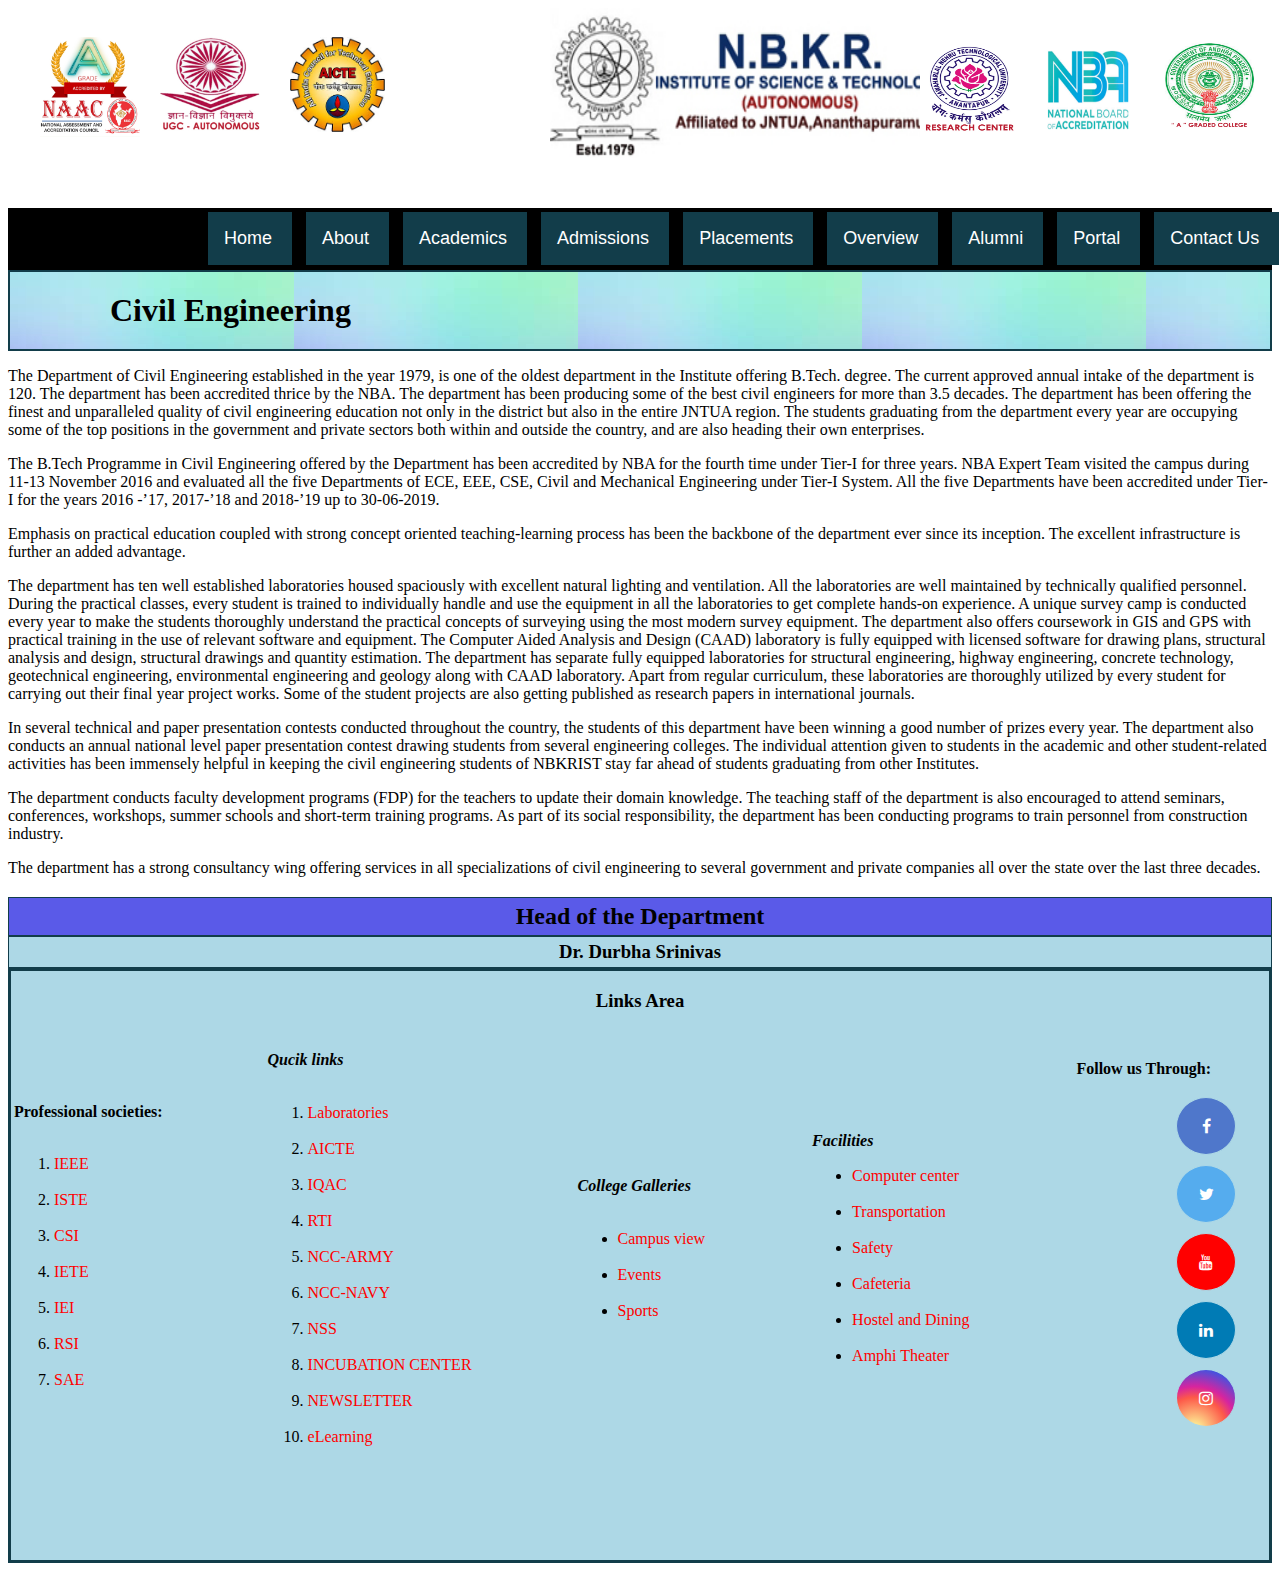
<file: civil.html>
<!DOCTYPE html>

<head>
    <title>
        N.B.K.R INSTITUTE OF SCIENCE AND TECHNOLOGY
    </title>
    <link rel="stylesheet" href="back.css">
    <link rel="stylesheet" href="acad.css">
    <link rel="stylesheet" href="https://cdnjs.cloudflare.com/ajax/libs/font-awesome/4.7.0/css/font-awesome.min.css">
</head>

<body>
    <div class="logos">
        <div id="nbkr">
            <img src="NBKRIST-logo.jpg" alt="nbkrlogo" width="400" height="150">
        </div>
        <div id="naac">
            <img src="naac2021logo.jpg" alt="naaclogo" height="100" width="100">
        </div>
        <div id="ugc">
            <img src="img1.jpg" alt="ugc" height="120" width="100">
        </div>
        <div id="aicte">
            <img src="AICTE.jpg" alt="aicte" height="95" width="95">
        </div>
        <div id="grade">
            <img src="img2.jpg" alt="grade" height="100" width="100">
        </div>
        <div id="nba">
            <img src="img4.jpg" alt="nba" width="100" height="100">
        </div>
        <div id="res">
            <img src="img5.jpg" alt="research" width="100" height="100">
        </div>
    </div>
    <div class="navbar">
        <div class="dropdown">

            <button id="home" class="dropbtn"><a href='home.html' style="color: white;">Home</a></button>

        </div>
        <div class="dropdown">
            <button class="dropbtn">About
                <div class="dropdown-content">
                    <a href="#">a</a>
                    <a href="#">b</a>
                </div>
            </button>
        </div>
        <div class="dropdown">
            </button class="dropbtn">
            <button class="dropbtn">Academics
                <div class="dropdown-content">
                    <a href="ug.html">B.Tech</a>
                    <a href="#">M.Tech</a>
                </div>
            </button>
        </div>
        <div class="dropdown">
            <button class="dropbtn">Admissions
                <div class="dropdown-content">
                    <a href="#">a</a>
                    <a href="#">b</a>
                </div>
            </button>
        </div>
        <div class="dropdown">
            <button class="dropbtn">Placements
                <div class="dropdown-content">
                    <a href="#">a</a>
                    <a href="#">b</a>
                </div>
            </button>
        </div>
        <div class="dropdown">
            <button class="dropbtn">Overview
                <div class="dropdown-content">
                    <a href="#">a</a>
                    <a href="#">b</a>
                </div>
            </button>
        </div>
        <div class="dropdown">
            <button class="dropbtn"><a href="alumni.html" style="color:white;">Alumni</a>
                <div class="dropdown-content">
                  
                </div>
            </button>
        </div>
        <div class="dropdown">
            <button class="dropbtn">Portal
                <div class="dropdown-content">
                    <a href="parentslogin.html">Parent </a>
                    <a href="facultylogin.html">Faculty</a>
                </div>
            </button>
        </div>
        <div class="dropdown">
            <button class="dropbtn">Contact Us
                <div class="dropdown-content">
                    <a href="#">a</a>
                    <a href="#">b</a>
                </div>
            </button>
        </div>
    </div>

    <h1 class="bo">Civil Engineering</h1>


    <p>
        The Department of Civil Engineering established in the year 1979, is one of the oldest department in the Institute offering B.Tech. degree. The current approved annual intake of the department is 120. The department has been accredited thrice by the NBA.
        The department has been producing some of the best civil engineers for more than 3.5 decades. The department has been offering the finest and unparalleled quality of civil engineering education not only in the district but also in the entire JNTUA
        region. The students graduating from the department every year are occupying some of the top positions in the government and private sectors both within and outside the country, and are also heading their own enterprises.
    </p>
    <p>
        The B.Tech Programme in Civil Engineering offered by the Department has been accredited by NBA for the fourth time under Tier-I for three years. NBA Expert Team visited the campus during 11-13 November 2016 and evaluated all the five Departments of ECE,
        EEE, CSE, Civil and Mechanical Engineering under Tier-I System. All the five Departments have been accredited under Tier-I for the years 2016 -’17, 2017-’18 and 2018-’19 up to 30-06-2019.
    </p>
    <p>Emphasis on practical education coupled with strong concept oriented teaching-learning process has been the backbone of the department ever since its inception. The excellent infrastructure is further an added advantage.</p>
    <p>The department has ten well established laboratories housed spaciously with excellent natural lighting and ventilation. All the laboratories are well maintained by technically qualified personnel. During the practical classes, every student is trained
        to individually handle and use the equipment in all the laboratories to get complete hands-on experience. A unique survey camp is conducted every year to make the students thoroughly understand the practical concepts of surveying using the most
        modern survey equipment. The department also offers coursework in GIS and GPS with practical training in the use of relevant software and equipment. The Computer Aided Analysis and Design (CAAD) laboratory is fully equipped with licensed software
        for drawing plans, structural analysis and design, structural drawings and quantity estimation. The department has separate fully equipped laboratories for structural engineering, highway engineering, concrete technology, geotechnical engineering,
        environmental engineering and geology along with CAAD laboratory. Apart from regular curriculum, these laboratories are thoroughly utilized by every student for carrying out their final year project works. Some of the student projects are also
        getting published as research papers in international journals. </p>
    <p>
        In several technical and paper presentation contests conducted throughout the country, the students of this department have been winning a good number of prizes every year. The department also conducts an annual national level paper presentation contest
        drawing students from several engineering colleges. The individual attention given to students in the academic and other student-related activities has been immensely helpful in keeping the civil engineering students of NBKRIST stay far ahead
        of students graduating from other Institutes.
    </p>
    <p>The department conducts faculty development programs (FDP) for the teachers to update their domain knowledge. The teaching staff of the department is also encouraged to attend seminars, conferences, workshops, summer schools and short-term training
        programs. As part of its social responsibility, the department has been conducting programs to train personnel from construction industry.</p>
    <p>The department has a strong consultancy wing offering services in all specializations of civil engineering to several government and private companies all over the state over the last three decades.</p>

    <center>
        <h2 class="cs">
            Head of the Department
        </h2>

        <h3 class="h">Dr. Durbha Srinivas</h3>
    </center>

    <footer class="foot">
        <center>
            <h3 style="color: black"><u>Links Area</u></h3>
        </center><br>

        <table>
            <td>
                <b>Professional societies:</b>
                <ol>
                    <br>
                    <li><a href="#" style="color: red;">IEEE</a></li>
                    <br>
                    <li><a href="#" style="color: red;">ISTE</a></li>
                    <br>
                    <li><a href="#" style="color: red;">CSI</a></li>
                    <br>
                    <li><a href="#" style="color: red;">IETE</a></li>
                    <br>
                    <li><a href="#" style="color: red;">IEI</a></li>
                    <br>
                    <li><a href="#" style="color: red;">RSI</a></li>
                    <br>
                    <li><a href="#" style="color: red;">SAE</a></li>
                </ol>
            </td>
            <td>
                <b class="sec">  <i>Qucik links</i></b>
                <ol class="sec">

                    <br>
                    <li><a href="#" style="color:red;">Laboratories</a></li>
                    <br>
                    <li>
                        <a href="#" style="color:red;">AICTE</a>
                    </li>
                    <br>
                    <li>
                        <a href="#" style="color:red;">IQAC</a>
                    </li>
                    <br>
                    <li>
                        <a href="#" style="color:red;">RTI</a>
                    </li>
                    <br>
                    <li>
                        <a href="#" style="color:red;">NCC-ARMY</a>
                    </li>
                    <br>
                    <li>
                        <a href="#" style="color:red;">NCC-NAVY</a>
                    </li>
                    <br>
                    <li>
                        <a href="#" style="color:red;">NSS</a>
                    </li>
                    <br>
                    <li>
                        <a href="#" style="color:red;">INCUBATION CENTER</a>
                    </li>
                    <br>
                    <li>
                        <a href="#" style="color:red;">NEWSLETTER</a>
                    </li>
                    <br>
                    <li>
                        <a href="#" style="color:red;">eLearning</a>
                    </li>
                </ol>
            </td>
            <td>
                <b class="sec"><i>College Galleries</i></b>
                <ul class="sec">
                    <br>
                    <li>
                        <a href="#" style="color: red;">Campus view</a>
                    </li>
                    <br>
                    <li>
                        <a href="#" style="color: red;">Events</a>
                    </li>
                    <br>
                    <li>
                        <a href="#" style="color: red;">Sports</a>
                    </li>

                </ul>
            </td>
            <td class="sec">
                <b class="sec"><i>Facilities</i></b>
                <ul class="sec">
                    <li><a href="#" style="color:red;">Computer center</a></li>
                    <br>
                    <li><a href="#" style="color:red;">Transportation</a></li>
                    <br>
                    <li><a href="#" style="color:red;">Safety</a></li>
                    <br>
                    <li><a href="#" style="color:red;">Cafeteria</a></li>
                    <br>
                    <li><a href="#" style="color:red;">Hostel and Dining</a></li>
                    <br>
                    <li><a href="#" style="color:red;">Amphi Theater</a></li>
                </ul>
            </td>
            <td>
                <b class="sec">Follow us Through:</b><br><br>
                <div class="sec">
                    <a href="#" class="fa fa-facebook sec"></a><br>
                    <a href="#" class="fa fa-twitter sec"></a><br>
                    <a href="#" class="fa fa-youtube sec"></a><br>
                    <a href="#" class="fa fa-linkedin sec"></a><br>
                    <a href="#" class="fa fa-instagram sec"></a><br>
                </div>
            </td>
        </table>
    </footer>
</body>

</html>
</file>
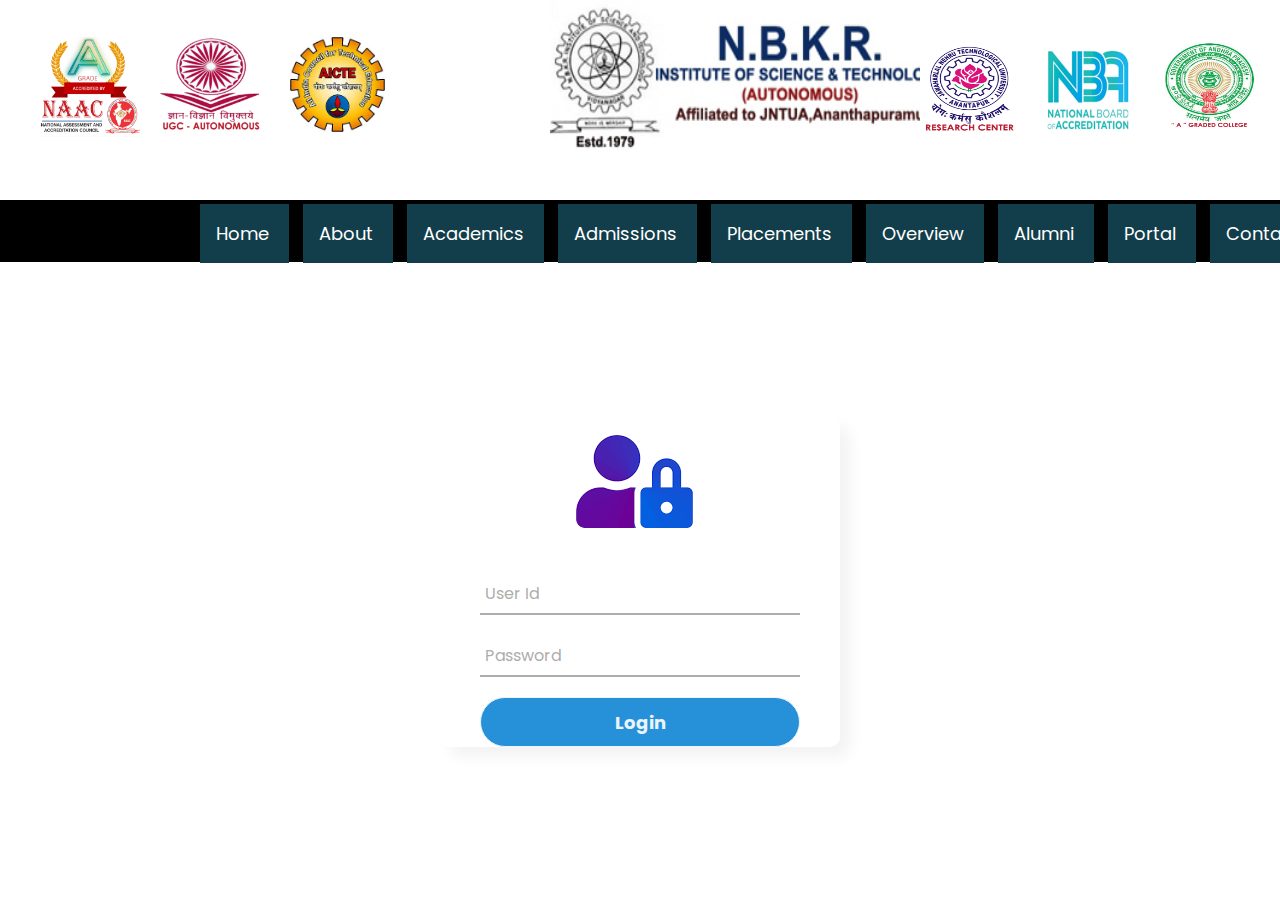
<file: facultylogin.html>
<!DOCTYPE html>

<head>
    <title>
        N.B.K.R INSTITUTE OF SCIENCE AND TECHNOLOGY
    </title>
    <link rel="stylesheet" href="back.css">
    <link rel="stylesheet" href="style.css"> </head>

<body>
    <div class="logos">
        <div id="nbkr">
            <img src="NBKRIST-logo.jpg" alt="nbkrlogo" width="400" height="150">
        </div>
        <div id="naac">
            <img src="naac2021logo.jpg" alt="naaclogo" height="100" width="100">
        </div>
        <div id="ugc">
            <img src="img1.jpg" alt="ugc" height="120" width="100">
        </div>
        <div id="aicte">
            <img src="AICTE.jpg" alt="aicte" height="95" width="95">
        </div>
        <div id="grade">
            <img src="img2.jpg" alt="grade" height="100" width="100">
        </div>
        <div id="nba">
            <img src="img4.jpg" alt="nba" width="100" height="100">
        </div>
        <div id="res">
            <img src="img5.jpg" alt="research" width="100" height="100">
        </div>
    </div>
    <div class="navbar">
        <div class="dropdown">

            <button id="home" class="dropbtn"><a href='home.html' style="color: white;">Home</a></button>

        </div>
        <div class="dropdown">
            <button class="dropbtn">About
                <div class="dropdown-content">
                    <a href="#">a</a>
                    <a href="#">b</a>
                </div>
            </button>
        </div>
        <div class="dropdown">
            </button class="dropbtn">
            <button class="dropbtn">Academics
                <div class="dropdown-content">
                    <a href="ug.html">B.Tech</a>
                    <a href="#">M.Tech</a>
                </div>
            </button>
        </div>
        <div class="dropdown">
            <button class="dropbtn">Admissions
                <div class="dropdown-content">
                    <a href="#">a</a>
                    <a href="#">b</a>
                </div>
            </button>
        </div>
        <div class="dropdown">
            <button class="dropbtn">Placements
                <div class="dropdown-content">
                    <a href="#">a</a>
                    <a href="#">b</a>
                </div>
            </button>
        </div>
        <div class="dropdown">
            <button class="dropbtn">Overview
                <div class="dropdown-content">
                    <a href="#">a</a>
                    <a href="#">b</a>
                </div>
            </button>
        </div>
        <div class="dropdown">
            <button class="dropbtn">Alumni
                <div class="dropdown-content">
                    <a href="#">a</a>
                    <a href="#">b</a>
                </div>
            </button>
        </div>
        <div class="dropdown">
            <button class="dropbtn">Portal
                <div class="dropdown-content">
                    <a href="parentslogin.html">Parent </a>
                    <a href="facultylogin.html">Faculty</a>
                </div>
            </button>
        </div>
        <div class="dropdown">
            <button class="dropbtn">Contact Us
                <div class="dropdown-content">
                    <a href="#">a</a>
                    <a href="#">b</a>
                </div>
            </button>
        </div>
    </div>
    <div class="center">
        <img src="lock.jpeg">
        <form method="post">
            <div class="txt_field">
                <input type="text" required>
                <span></span>
                <label>User Id</label>
            </div>
            <div class="txt_field">
                <input type="password" required>
                <span></span>
                <label>Password</label>
            </div>

            <input type="submit" value="Login">

        </form>
    </div>

</body>

</html>
</file>
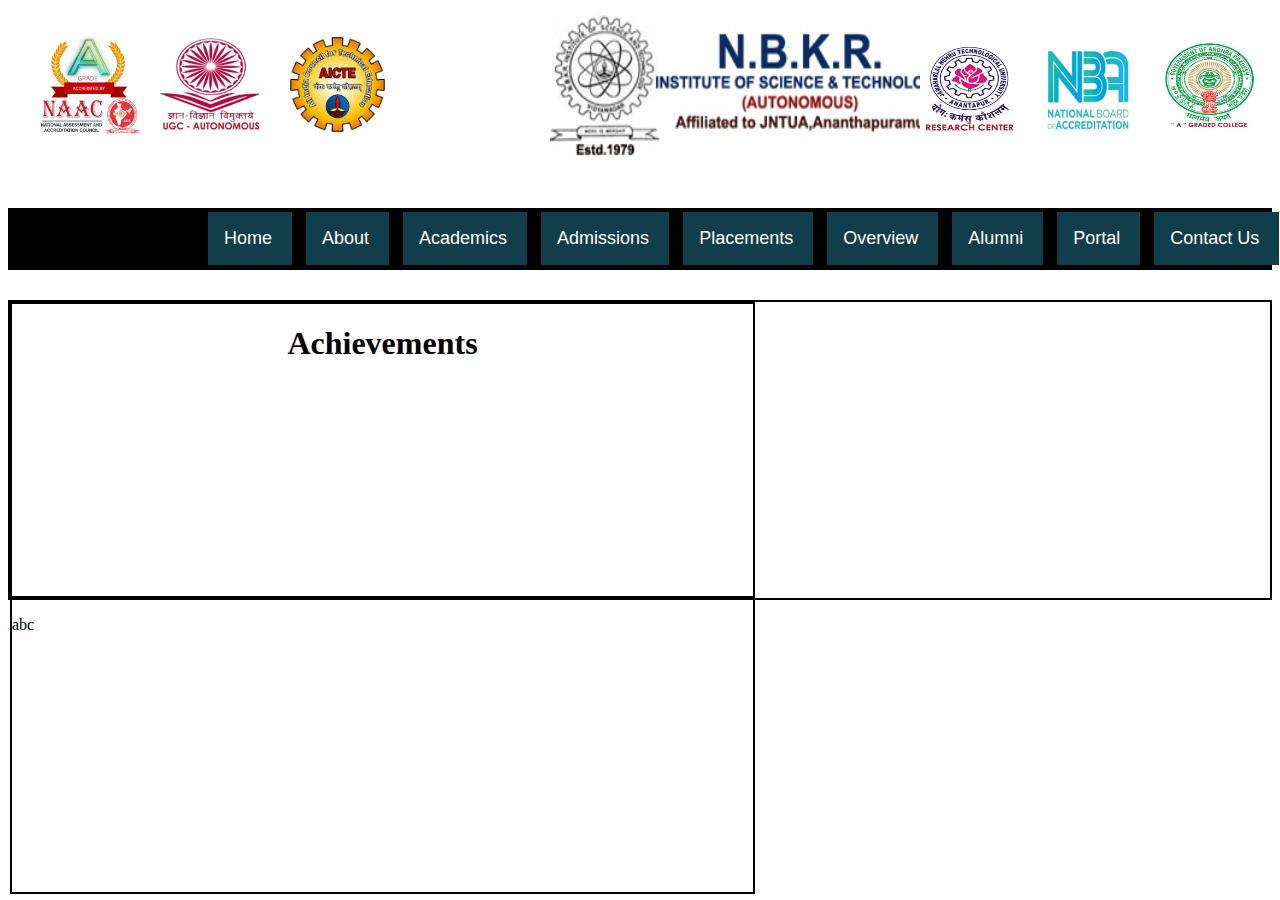
<file: home.html>
<!DOCTYPE html>

<head>
    <title>
        N.B.K.R INSTITUTE OF SCIENCE AND TECHNOLOGY
    </title>
    <link rel="stylesheet" href="back.css">

</head>

<body>
    <div class="logos">
        <div id="nbkr">
            <img src="NBKRIST-logo.jpg" alt="nbkrlogo" width="400" height="150">
        </div>
        <div id="naac">
            <img src="naac2021logo.jpg" alt="naaclogo" height="100" width="100">
        </div>
        <div id="ugc">
            <img src="img1.jpg" alt="ugc" height="120" width="100">
        </div>
        <div id="aicte">
            <img src="AICTE.jpg" alt="aicte" height="95" width="95">
        </div>
        <div id="grade">
            <img src="img2.jpg" alt="grade" height="100" width="100">
        </div>
        <div id="nba">
            <img src="img4.jpg" alt="nba" width="100" height="100">
        </div>
        <div id="res">
            <img src="img5.jpg" alt="research" width="100" height="100">
        </div>
    </div>
    <div class="navbar">
        <div class="dropdown">
            <button id="home" class="dropbtn"><a href='home.html' style="color: white;">Home</a></button>
        </div>
        <div class="dropdown">
            <button class="dropbtn">About
                <div class="dropdown-content">
                    <a href="#">a</a>
                    <a href="#">b</a>
                </div>
            </button>
        </div>
        <div class="dropdown">
            </button class="dropbtn">
            <button class="dropbtn">Academics
                <div class="dropdown-content">
                    <a href="ug.html">BTech</a>
                    <a href="#">MTech</a>
                    <a href="#">PHD</a>
                </div>
            </button>
        </div>
        <div class="dropdown">
            <button class="dropbtn">Admissions
                <div class="dropdown-content">
                    <a href="#">a</a>
                    <a href="#">b</a>
                </div>
            </button>
        </div>
        <div class="dropdown">
            <button class="dropbtn">Placements
                <div class="dropdown-content">
                    <a href="#">a</a>
                    <a href="#">b</a>
                </div>
            </button>
        </div>
        <div class="dropdown">
            <button class="dropbtn">Overview
                <div class="dropdown-content">
                    <a href="#">a</a>
                    <a href="#">b</a>
                </div>
            </button>
        </div>
        <div class="dropdown">
            <button class="dropbtn"><a href="alumni.html" style="color: white;">Alumni</a>
                <div class="dropdown-content">
                    
                    
                </div>
            </button>
        </div>
        <div class="dropdown">
            <button class="dropbtn">Portal
                <div class="dropdown-content">
                    <a href="parentslogin.html">Parent </a>
                    <a href="facultylogin.html">Faculty</a>
                </div>
            </button>
        </div>
        <div class="dropdown">
            <button class="dropbtn">Contact Us
                <div class="dropdown-content">
                    <a href="#">a</a>
                    <a href="#">b</a>
                </div>
            </button>
        </div>
    </div>
    <div class="ach">
        <div class="col1">
            <p>
                <h1>
                    <center>Achievements</center>
                </h1>
            </p>
        </div>

        <div class="col1">
            <p>abc</p>
        </div>
    </div>
</body>
</file>
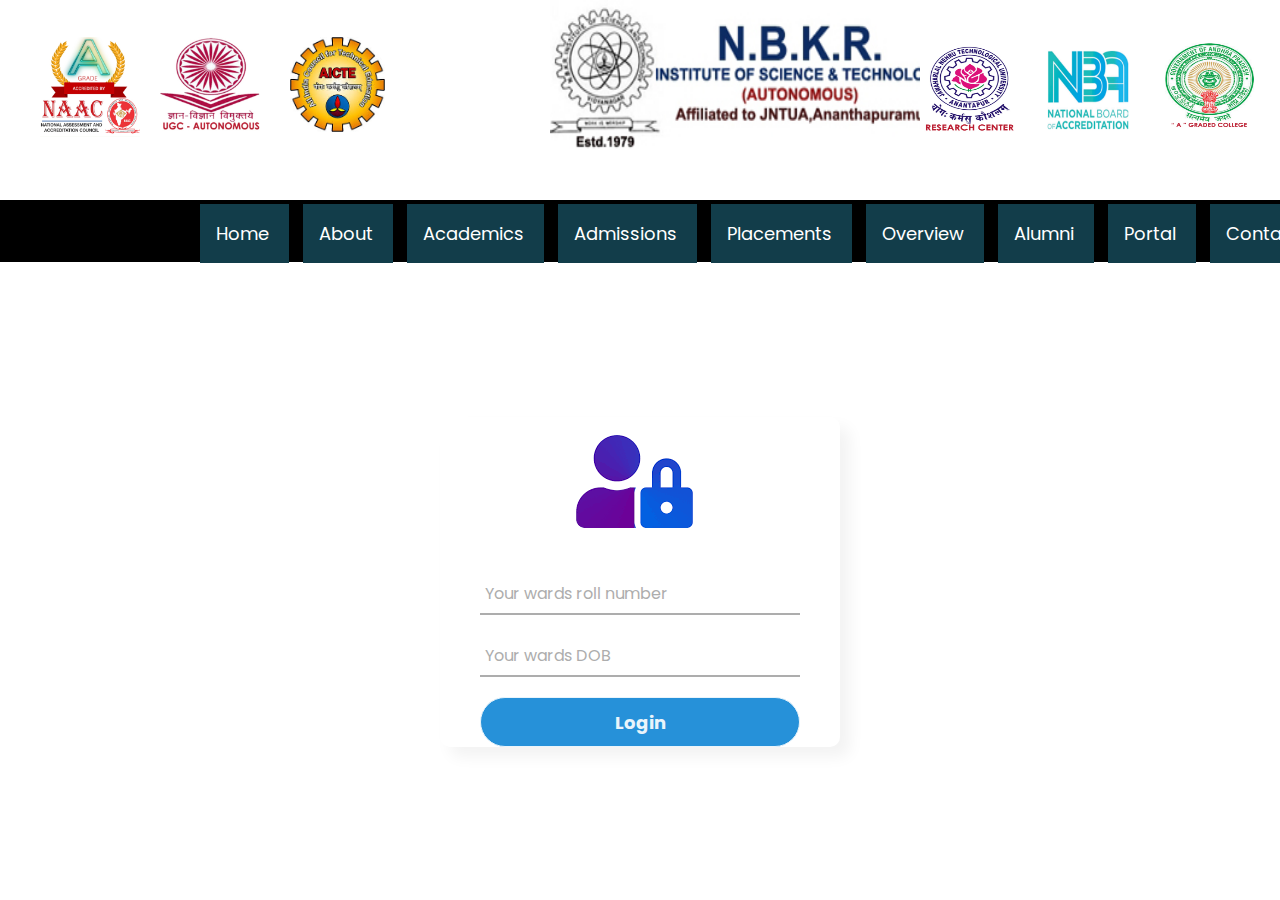
<file: parentslogin.html>
<!DOCTYPE html>

<head>
    <title>
        N.B.K.R INSTITUTE OF SCIENCE AND TECHNOLOGY
    </title>
    <link rel="stylesheet" href="back.css">
    <link rel="stylesheet" href="style.css"> </head>

<body>
    <div class="logos">
        <div id="nbkr">
            <img src="NBKRIST-logo.jpg" alt="nbkrlogo" width="400" height="150">
        </div>
        <div id="naac">
            <img src="naac2021logo.jpg" alt="naaclogo" height="100" width="100">
        </div>
        <div id="ugc">
            <img src="img1.jpg" alt="ugc" height="120" width="100">
        </div>
        <div id="aicte">
            <img src="AICTE.jpg" alt="aicte" height="95" width="95">
        </div>
        <div id="grade">
            <img src="img2.jpg" alt="grade" height="100" width="100">
        </div>
        <div id="nba">
            <img src="img4.jpg" alt="nba" width="100" height="100">
        </div>
        <div id="res">
            <img src="img5.jpg" alt="research" width="100" height="100">
        </div>
    </div>
    <div class="navbar">
        <div class="dropdown">

            <button id="home" class="dropbtn"><a href='home.html' style="color: white;">Home</a></button>

        </div>
        <div class="dropdown">
            <button class="dropbtn">About
                <div class="dropdown-content">
                    <a href="#">a</a>
                    <a href="#">b</a>
                </div>
            </button>
        </div>
        <div class="dropdown">
            </button class="dropbtn">
            <button class="dropbtn">Academics
                <div class="dropdown-content">
                    <a href="ug.html">B.Tech</a>
                    <a href="#">M.Tech</a>
                </div>
            </button>
        </div>
        <div class="dropdown">
            <button class="dropbtn">Admissions
                <div class="dropdown-content">
                    <a href="#">a</a>
                    <a href="#">b</a>
                </div>
            </button>
        </div>
        <div class="dropdown">
            <button class="dropbtn">Placements
                <div class="dropdown-content">
                    <a href="#">a</a>
                    <a href="#">b</a>
                </div>
            </button>
        </div>
        <div class="dropdown">
            <button class="dropbtn">Overview
                <div class="dropdown-content">
                    <a href="#">a</a>
                    <a href="#">b</a>
                </div>
            </button>
        </div>
        <div class="dropdown">
            <button class="dropbtn">Alumni
                <div class="dropdown-content">
                    <a href="#">a</a>
                    <a href="#">b</a>
                </div>
            </button>
        </div>
        <div class="dropdown">
            <button class="dropbtn">Portal
                <div class="dropdown-content">
                    <a href="parentslogin.html">Parent </a>
                    <a href="facultylogin.html">Faculty</a>
                </div>
            </button>
        </div>
        <div class="dropdown">
            <button class="dropbtn">Contact Us
                <div class="dropdown-content">
                    <a href="#">a</a>
                    <a href="#">b</a>
                </div>
            </button>
        </div>
    </div>
    <div class="center">
        <img src="lock.jpeg">
        <form method="post">
            <div class="txt_field">
                <input type="text" required>
                <span></span>
                <label>Your wards roll number</label>
            </div>
            <div class="txt_field">
                <input type="password" required>
                <span></span>
                <label>Your wards DOB</label>
            </div>

            <input type="submit" value="Login">

        </form>
    </div>

</body>

</html>
</file>
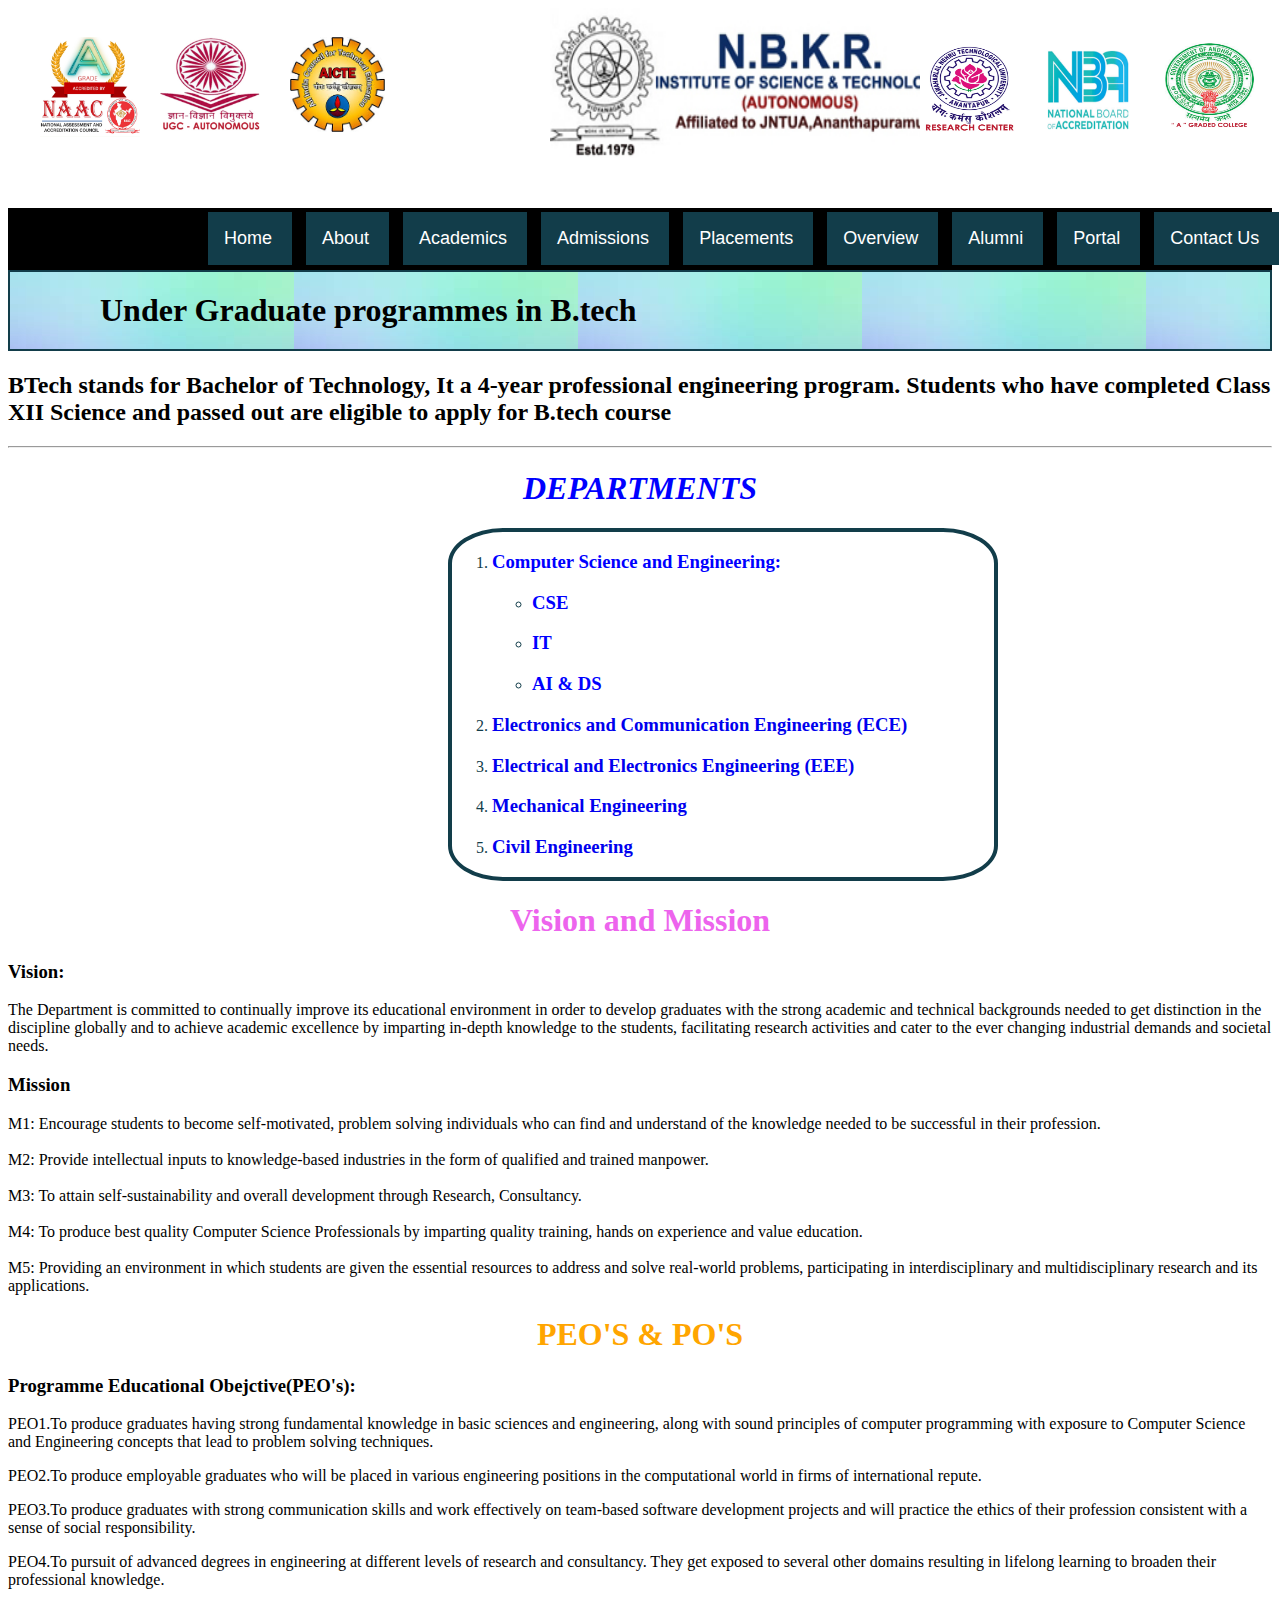
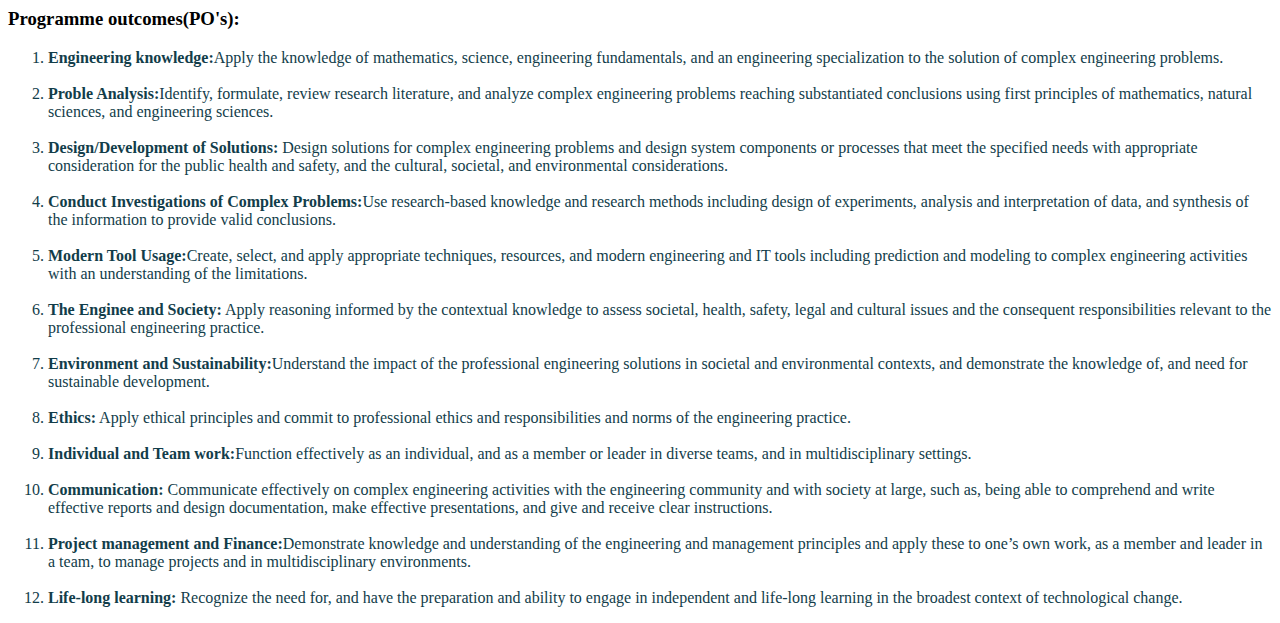
<file: ug.html>
<!DOCTYPE html>

<head>
    <title>
        N.B.K.R INSTITUTE OF SCIENCE AND TECHNOLOGY
    </title>
    <link rel="stylesheet" href='ug.css'>
    <link rel="stylesheet" href="back.css">
</head>

<body>
    <div class="logos">
        <div id="nbkr">
            <img src="NBKRIST-logo.jpg" alt="nbkrlogo" width="400" height="150">
        </div>
        <div id="naac">
            <img src="naac2021logo.jpg" alt="naaclogo" height="100" width="100">
        </div>
        <div id="ugc">
            <img src="img1.jpg" alt="ugc" height="120" width="100">
        </div>
        <div id="aicte">
            <img src="AICTE.jpg" alt="aicte" height="95" width="95">
        </div>
        <div id="grade">
            <img src="img2.jpg" alt="grade" height="100" width="100">
        </div>
        <div id="nba">
            <img src="img4.jpg" alt="nba" width="100" height="100">
        </div>
        <div id="res">
            <img src="img5.jpg" alt="research" width="100" height="100">
        </div>
    </div>
    <div class="navbar">
        <div class="dropdown">

            <button id="home" class="dropbtn"><a href='home.html' style="color:white" >Home</a>
            </button>

        </div>
        <div class="dropdown">
            <button class="dropbtn">About
                <div class="dropdown-content">
                    <a href="#">a</a>
                    <a href="#">b</a>
                </div>
            </button>
        </div>
        <div class="dropdown">
            </button class="dropbtn">
            <button class="dropbtn">Academics
                <div class="dropdown-content">
                    <a href="#">B.Tech</a>
                    <a href="#">M.Tech</a>
                    <a href="#">PHD</a>
                </div>
            </button>
        </div>
        <div class="dropdown">
            <button class="dropbtn">Admissions
                <div class="dropdown-content">
                    <a href="#">a</a>
                    <a href="#">b</a>
                </div>
            </button>
        </div>
        <div class="dropdown">
            <button class="dropbtn">Placements
                <div class="dropdown-content">
                    <a href="#">a</a>
                    <a href="#">b</a>
                </div>
            </button>
        </div>
        <div class="dropdown">
            <button class="dropbtn">Overview
                <div class="dropdown-content">
                    <a href="#">a</a>
                    <a href="#">b</a>
                </div>
            </button>
        </div>
        <div class="dropdown">
            <button class="dropbtn">Alumni
                <div class="dropdown-content">
                    <a href="#">a</a>
                    <a href="#">b</a>
                </div>
            </button>
        </div>
        <div class="dropdown">
            <button class="dropbtn">Portal
                <div class="dropdown-content">
                    <a href="parentslogin.html">Parent </a>
                    <a href="facultylogin.html">Faculty</a>
                </div>
            </button>
        </div>
        <div class="dropdown">
            <button class="dropbtn">Contact Us
                <div class="dropdown-content">
                    <a href="#">a</a>
                    <a href="#">b</a>
                </div>
            </button>
        </div>
    </div>

    <h1 class="bo">Under Graduate programmes in B.tech</h1>
    <h2>BTech stands for Bachelor of Technology, It a 4-year professional engineering program. Students who have completed Class XII Science and passed out are eligible to apply for B.tech course</h2>
    <hr>
    <figure>
        <center>
            <h1><i><b style="color: blue">DEPARTMENTS</b></i></h1>
        </center>
        <div class="l">

            <ol>
                <li>
                    <h3><a href="cse.html" style="color:blue;">Computer Science and Engineering:</a>
                    </h3>
                    <ul>
                        <li>
                            <h3><a href="cse.html" style="color: blue;">CSE</a></h3>
                        </li>
                        <li>
                            <h3><a href="cse.html" style="color: blue;">IT</a></h3>
                        </li>
                        <li>
                            <h3><a href="cse.html" style="color:blue;">AI & DS</a></h3>
                        </li>
                    </ul>
                    </h3>
                </li>
                <li>
                    <h3><a href="#">Electronics and Communication Engineering (ECE)</a></h3>
                </li>
                <li>
                    <h3><a href="#">Electrical and Electronics Engineering (EEE)</a></h3>
                </li>
                <li>
                    <h3><a href="#">Mechanical Engineering</a></h3>
                </li>
                <li>
                    <h3><a href="#">Civil Engineering</a></h3>
                </li>

            </ol>

        </div>
        <div>
    </figure>
    <h1>
        <center>Vision and Mission</center>
    </h1>
    <h3>Vision:</h3>
    <p>The Department is committed to continually improve its educational environment in order to develop graduates with the strong academic and technical backgrounds needed to get distinction in the discipline globally and to achieve academic excellence
        by imparting in-depth knowledge to the students, facilitating research activities and cater to the ever changing industrial demands and societal needs.
    </p>
    <h3>Mission</h3>
    <p>
        M1: Encourage students to become self-motivated, problem solving individuals who can find and understand of the knowledge needed to be successful in their profession.<br><br> M2: Provide intellectual inputs to knowledge-based industries in the
        form of qualified and trained manpower.
        <br><br> M3: To attain self-sustainability and overall development through Research, Consultancy.<br><br> M4: To produce best quality Computer Science Professionals by imparting quality training, hands on experience and value education. <br><br>M5:
        Providing an environment in which students are given the essential resources to address and solve real-world problems, participating in interdisciplinary and multidisciplinary research and its applications.
    </p>
    </div>
    <div>
        <center>
            <h1 style="color: orange">PEO'S & PO'S</h1>
        </center>

        <h3>Programme Educational Obejctive(PEO's):</h3>
        <p>
            PEO1.To produce graduates having strong fundamental knowledge in basic sciences and engineering, along with sound principles of computer programming with exposure to Computer Science and Engineering concepts that lead to problem solving techniques.</p>
        <p>
            PEO2.To produce employable graduates who will be placed in various engineering positions in the computational world in firms of international repute.</p>
        <p>
            PEO3.To produce graduates with strong communication skills and work effectively on team-based software development projects and will practice the ethics of their profession consistent with a sense of social responsibility.
        </p>
        <p>
            PEO4.To pursuit of advanced degrees in engineering at different levels of research and consultancy. They get exposed to several other domains resulting in lifelong learning to broaden their professional knowledge.
        </p>

        <h3>Programme outcomes(PO's):</h3>
        <ol>
            <li><b>Engineering knowledge:</b>Apply the knowledge of mathematics, science, engineering fundamentals, and an engineering specialization to the solution of complex engineering problems.</li>
            <br>
            <li><b>Proble Analysis:</b>Identify, formulate, review research literature, and analyze complex engineering problems reaching substantiated conclusions using first principles of mathematics, natural sciences, and engineering sciences.
            </li>
            <br>
            <li><b>Design/Development of Solutions:</b> Design solutions for complex engineering problems and design system components or processes that meet the specified needs with appropriate consideration for the public health and safety, and the cultural,
                societal, and environmental considerations.</li>
            <br>
            <li><b>Conduct Investigations of Complex Problems:</b>Use research-based knowledge and research methods including design of experiments, analysis and interpretation of data, and synthesis of the information to provide valid conclusions.</li>
            <br>
            <li><b>Modern Tool Usage:</b>Create, select, and apply appropriate techniques, resources, and modern engineering and IT tools including prediction and modeling to complex engineering activities with an understanding of the limitations.
            </li>
            <br>
            <li><b>The Enginee and Society:</b> Apply reasoning informed by the contextual knowledge to assess societal, health, safety, legal and cultural issues and the consequent responsibilities relevant to the professional engineering practice.
            </li>
            <br>
            <li><b>Environment and Sustainability:</b>Understand the impact of the professional engineering solutions in societal and environmental contexts, and demonstrate the knowledge of, and need for sustainable development.
            </li>
            <br>
            <li><b>Ethics:</b> Apply ethical principles and commit to professional ethics and responsibilities and norms of the engineering practice.</li>
            <br>
            <li><b>Individual and Team work:</b>Function effectively as an individual, and as a member or leader in diverse teams, and in multidisciplinary settings.</li>
            <br>
            <li><b>Communication:</b> Communicate effectively on complex engineering activities with the engineering community and with society at large, such as, being able to comprehend and write effective reports and design documentation, make effective
                presentations, and give and receive clear instructions.</li>
            <br>
            <li><b>Project management and Finance:</b>Demonstrate knowledge and understanding of the engineering and management principles and apply these to one’s own work, as a member and leader in a team, to manage projects and in multidisciplinary environments.</li>
            <br>
            <li><b>Life-long learning:</b> Recognize the need for, and have the preparation and ability to engage in independent and life-long learning in the broadest context of technological change.
            </li>






        </ol>
    </div>
</body>

</html>
</file>
<file: back.css>
* {
    text-decoration: none;
    box-sizing: border-box;
}

#home {
    color: white;
}

.dropdown>button {
    background-size: 1355px;
    position: relative;
    left: 200px;
    padding-right: 20px;
    display: inline-block;
    margin-top: 4px;
    margin-right: 10px;
    text-decoration: solid;
    color: rgb(255, 255, 255);
    font-size: large;
}

.dropbtn {
    background-color: #123d4a;
    color: white;
    padding: 16px;
    font-size: 16px;
    border: none;
    cursor: pointer;
}

.dropdown-content a:hover {
    background-color: #ab9999
}

.dropdown-content>a {
    display: block;
}

.dropdown:hover .dropdown-content {
    display: block;
}

.dropdown:hover .dropbtn {
    background-color: #00e1ff;
}

.dropdown-content {
    display: none;
    position: absolute;
    background-color: #f9f9f9;
    min-width: 160px;
    box-shadow: 0px 8px 16px 0px rgba(0, 0, 0, 0.2);
    margin: 5px;
    z-index: 1;
}

.dropdown>div:hover .dropdown-content {
    display: block;
}

.dropdown {
    text-align: center;
    background-color: rgb(0, 0, 0);
    height: 62px;
    display: inline-block;
}

.navbar {
    background-color: black;
}

.logos {
    width: 1355px;
    height: 200px;
}

.logos>#nbkr {
    position: absolute;
    left: 550px;
    border: 2px;
}

.logos>#naac {
    position: absolute;
    left: 20px;
    top: 17px;
    border: 2px;
    margin: 20px;
}

.logos>#ugc {
    position: absolute;
    left: 140px;
    top: 5px;
    border: 2px;
    margin: 20px;
}

.logos>#aicte {
    position: absolute;
    left: 270px;
    top: 17px;
    border: 2px;
    margin: 20px;
}

.logos>#grade {
    position: absolute;
    right: 0px;
    top: 17px;
    border: 2px;
    margin: 20px;
}

.logos>#nba {
    position: absolute;
    right: 120px;
    margin: 20px;
    top: 17px;
}

.logos>#res {
    position: absolute;
    right: 240px;
    margin: 20px;
    top: 17px;
}

.logos>#qic {
    position: absolute;
    right: 360px;
    top: 17px;
    margin: 20px;
}

.ach {
    height: 300px;
    border: solid 2px black;
    margin-top: 30px;
    font-family: 'Shadows Into Light', cursive;
}

.col1 {
    border: solid 2px black;
    display: inline-block;
    height: 100%;
    width: 745px;
    position: bottom;
}
</file>
<file: acad.css>
.bo {
        margin-top: 0%;
        border: 2px solid #123d4a;
        padding: 20px 20px 20px 100px;
        background-image: url(bacc.jpeg);
        margin-bottom: 0%;
    }
    
    .cs {
        border: 1px solid #123d4a;
        padding: 5px 5px;
        margin-bottom: 0%;
        background-color: rgb(90, 90, 232);
    }
    
    .h {
        border: 1px solid #123d4a;
        padding: 4px 4px;
        margin-top: 0%;
        margin-bottom: 0%;
        background-color: lightblue;
    }
    
    .foot {
        border: 3px solid #123d4a;
        background-color: lightblue;
        padding-bottom: 100px;
    }
    
    .sec {
        border: 1px solid lightblue;
        margin-left: 100px;
        margin-bottom: 10px;
    }
    
    .fa {
        padding: 20px;
        font-size: 30px;
        width: 60px;
        text-align: center;
        text-decoration: none;
        border-radius: 50%;
    }
    
    .fa:hover {
        opacity: 0.7;
    }
    
    .fa-facebook {
        background: #4f77cb;
        color: white;
    }
    
    .fa-twitter {
        background: #55ACEE;
        color: white;
    }
    
    .fa-youtube {
        background-color: red;
        color: white;
    }
    
    .fa-linkedin {
        background: #007bb5;
        color: white;
    }
    
    .fa-instagram {
        background: #d6249f;
        background: radial-gradient(circle at 30% 107%, #fdf497 0%, #fdf497 5%, #fd5949 45%, #d6249f 60%, #285AEB 90%);
        color: white;
    }
</file>
<file: style.css>
@import url('https://fonts.googleapis.com/css2?family=Noto+Sans:wght@700&family=Poppins:wght@400;500;600&display=swap');
* {
    margin: 0;
    padding: 0;
    box-sizing: border-box;
    font-family: "Poppins", sans-serif;
}

body {
    margin: 0;
    padding: 0;
    background: white;
    height: 70vh;
    overflow: hidden;
}

.center {
    position: absolute;
    top: 50%;
    left: 50%;
    transform: translate(-50%, -10%);
    width: 400px;
    background: white;
    border-radius: 10px;
    box-shadow: 10px 10px 15px rgba(0, 0, 0, 0.05);
}

.center img {
    text-align: center;
    margin-bottom: 0%;
    padding: 0;
}

.center form {
    padding: 0 40px;
    box-sizing: border-box;
}

form .txt_field {
    position: relative;
    border-bottom: 2px solid #adadad;
    margin: 20px 0;
}

.txt_field input {
    width: 100%;
    padding: 0 5px;
    height: 40px;
    font-size: 16px;
    border: none;
    background: none;
    outline: none;
}

.txt_field label {
    position: absolute;
    top: 50%;
    left: 5px;
    color: #adadad;
    transform: translateY(-50%);
    font-size: 16px;
    pointer-events: none;
    transition: .5s;
}

.txt_field span::before {
    content: '';
    position: absolute;
    top: 40px;
    left: 0;
    width: 0%;
    height: 2px;
    background: #2691d9;
    transition: .5s;
}

.txt_field input:focus~label,
.txt_field input:valid~label {
    top: -5px;
    color: #2691d9;
}

.txt_field input:focus~span::before,
.txt_field input:valid~span::before {
    width: 100%;
}

.pass {
    margin: -5px 0 20px 5px;
    color: #a6a6a6;
    cursor: pointer;
}

.pass:hover {
    text-decoration: underline;
}

input[type="submit"] {
    width: 100%;
    height: 50px;
    border: 1px solid;
    background: #2691d9;
    border-radius: 25px;
    font-size: 18px;
    color: #e9f4fb;
    font-weight: 700;
    cursor: pointer;
    outline: none;
}

input[type="submit"]:hover {
    border-color: #2691d9;
    transition: .5s;
}

footer {
    bottom: 0%;
}
</file>
<file: ug.css>
li {
    color: #123d4a;
}

.bo {
    margin-top: 0%;
    border: 2px solid #123d4a;
    padding: 20px 20px 20px 90px;
    background-image: url(bacc.jpeg);
}

.l {
    border: 4px solid #123d4a;
    border-radius: 10% 10% 10% 10%;
    width: 550px;
    box-sizing: border-box;
    margin-left: 400px;
}

center {
    color: rgb(237, 100, 237);
}
</file>
